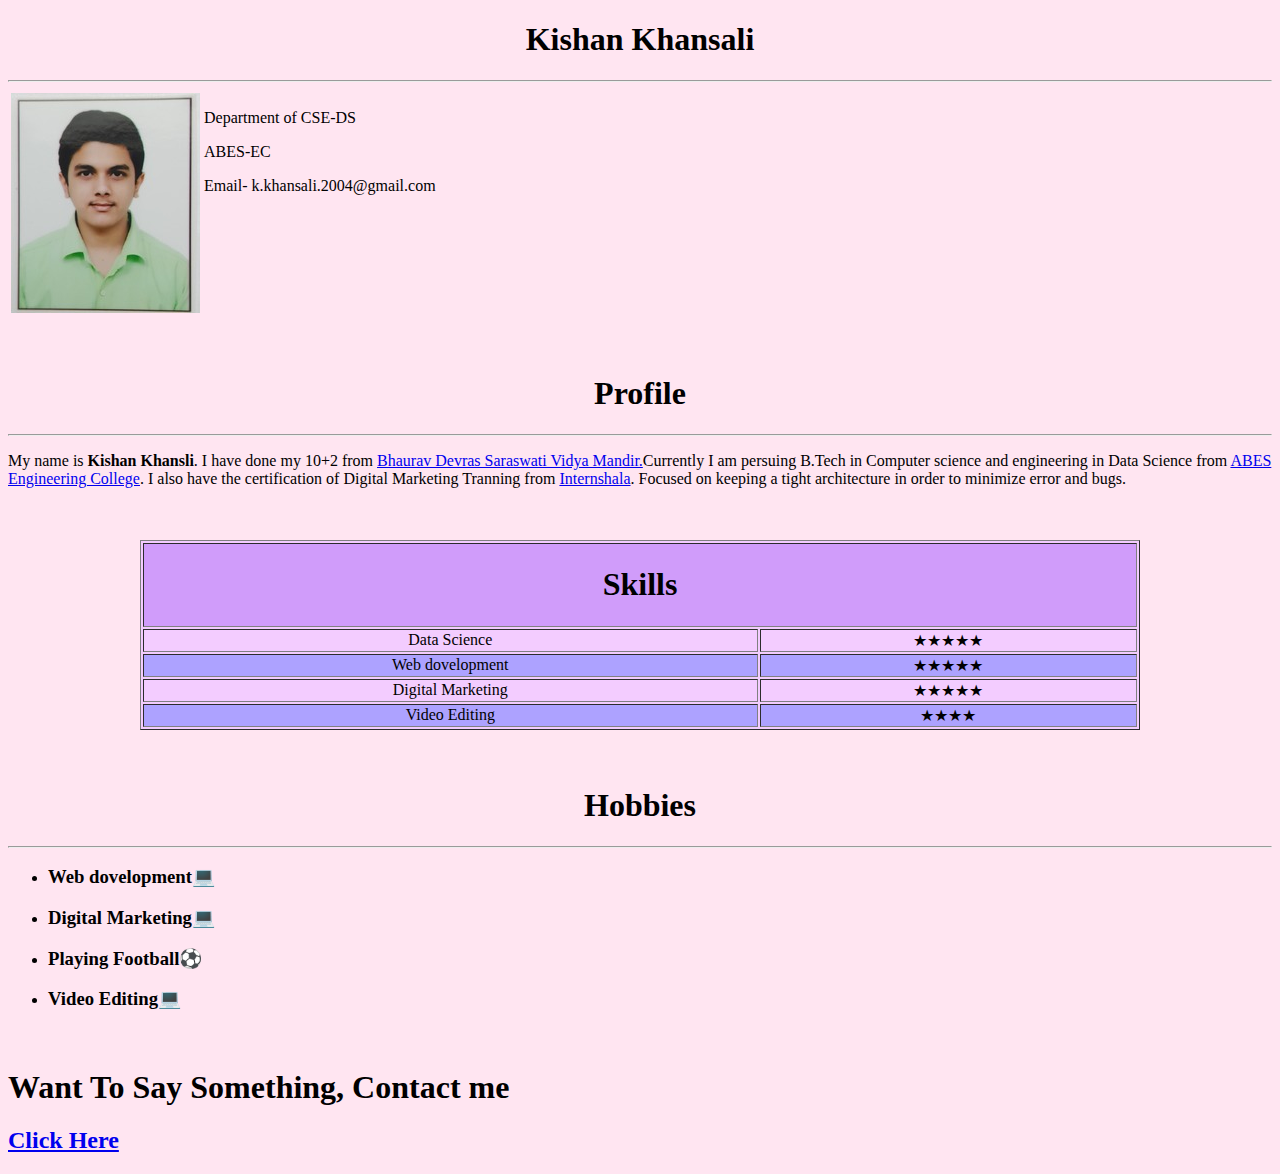
<file: HTML-Personal Site/index.html>
<!DOCTYPE html>
<html lang="en">
<head>
    <meta charset="UTF-8">
    <meta http-equiv="X-UA-Compatible" content="IE=edge">
    <meta name="viewport" content="width=device-width, initial-scale=1.0">
    <title>Kishan Khansali</title>
</head>
<body style="background-color:#FFE5F1;" >
    <h1 align="center">Kishan Khansali</h1>
    <hr>
    <table>
        <tbody>
            <tr>
                <td>
                    <img src="myimage.jpg">
                    <p></p>
                </td>
                <td valign="top">
                    <p></p>
                    <p>Department of CSE-DS</p>
                    <p>ABES-EC</p>
                    <P>Email- k.khansali.2004@gmail.com</P>
                </td>
            </tr>
        </tbody>
    </table>
    <br>
    <h1 align="center">Profile</h1>
    <hr>
    <p >My name is <b>Kishan Khansli</b>. I have done my 10+2 from <a href="https://bdsvidyamandirnoida.in/" target="_blank">Bhaurav Devras Saraswati Vidya Mandir.</a>Currently I am persuing B.Tech in Computer science and engineering in Data Science from <a href="https://www.abes.ac.in/" target="_blank"> ABES Engineering College</a>. I also have the certification of Digital Marketing Tranning from <a href="https://trainings.internshala.com/?utm_source=Google-Search&utm_campaign=CT-Search-Brand-Oct22&utm_adgroup=Brand&utm_locationinterest=&utm_searchkeyword=internshala&utm_keywordid=kwd-296575527534&gclid=EAIaIQobChMI5tuAx_qd_AIVEZpmAh1eewKEEAAYASAAEgIDE_D_BwE" target="_blank">Internshala</a>. Focused on keeping a tight architecture in order to minimize error and bugs.
    </p>
    <br>
    <br>
    <table border="1" align="center" width="1000" style="background-color: #F3CCFF;">
        <thead>
            <tr style="background-color: #D09CFA;">
                <th colspan="2"><h1>Skills</h1></th>
            </tr>
        </thead>
        <tbody>
            <tr>
                <td align="center">Data Science</td>
                <td align="center">&#9733;&#9733;&#9733;&#9733;&#9733;</td>
            </tr>
            <tr style="background-color: #ADA2FF;">
                <td align="center">Web dovelopment</td>
                <td align="center">&#9733;&#9733;&#9733;&#9733;&#9733;</td>
            </tr>
            <tr>
                <td align="center">Digital Marketing</td>
                <td align="center">&#9733;&#9733;&#9733;&#9733;&#9733;</td>
            </tr>
            <tr style="background-color: #ADA2FF;">
                <td align="center">Video Editing</td>
                <td align="center">&#9733;&#9733;&#9733;&#9733;</td>
            </tr>
        </tbody>
    </table>
    <br>
    <br>
    <h1 align="center">Hobbies</h1>
    <hr>
    <ul>
        <li><H3>Web dovelopment&#128187;</H3></li>
        <li><h3>Digital Marketing&#128187;</h3></li>
        <li><h3>Playing Football&#9917;</h3></li>
        <li><h3>Video Editing&#128187;</h3></li>
    </ul>
    <br>
    <h1>Want To Say Something, Contact me </h1>
    <a href="form1.html" target="_blank"><h2>Click Here</h2></a>
</body>
</html>
</file>
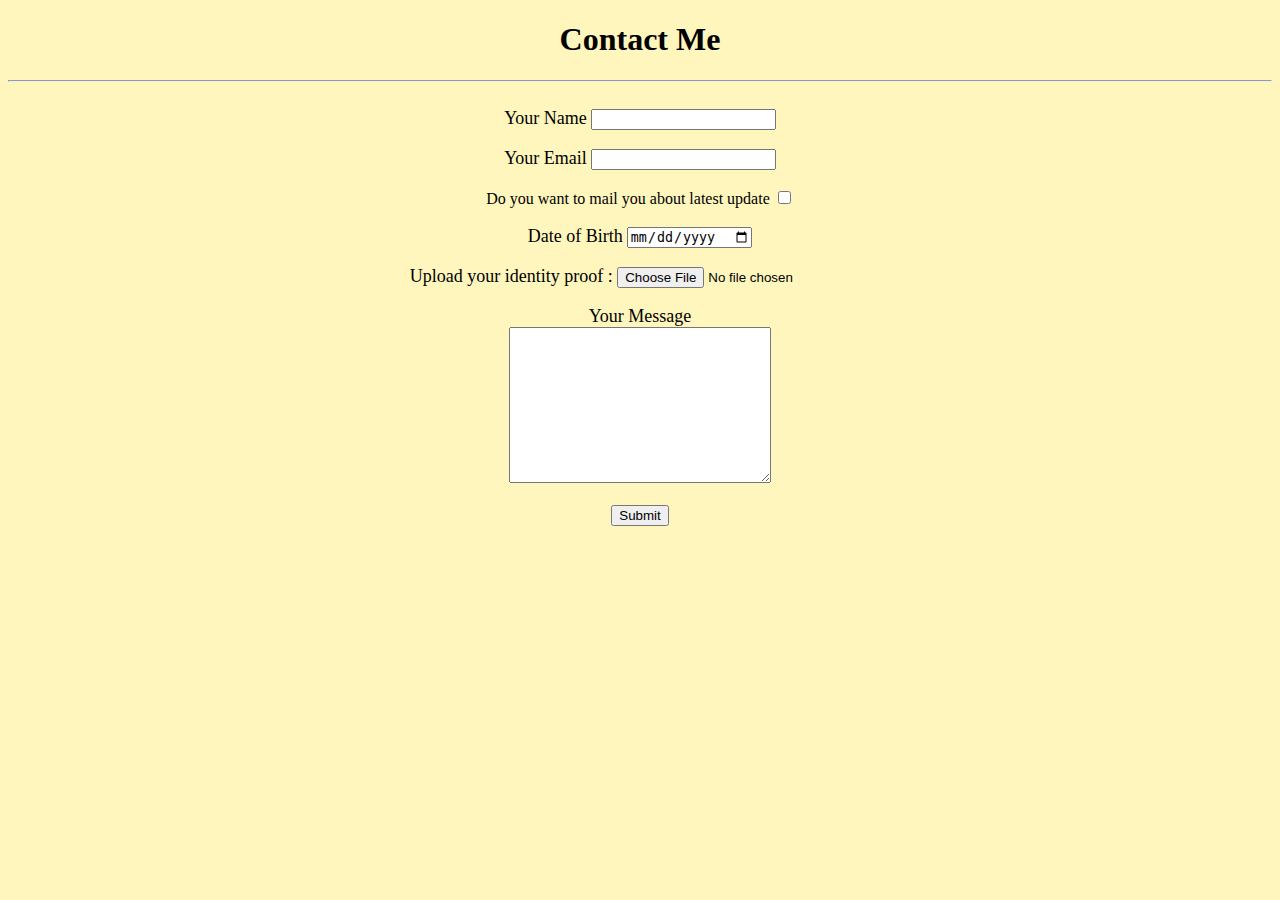
<file: HTML-Personal Site/form1.html>
<!DOCTYPE html>
<html lang="en">
<head>
    <meta charset="UTF-8">
    <meta http-equiv="X-UA-Compatible" content="IE=edge">
    <meta name="viewport" content="width=device-width, initial-scale=1.0">
    <title>contact me</title>
</head>
<body style="background-color: #FFF6BD;">
    <h1 align="center">Contact Me</h1>
	<hr>
	<br>
    <form class="" action="index.html" method="post" align="center">
        <label style="font-size: large;">Your Name</label>
        <input type="text" name="" value="">
        <br>
		<br>
        <label style="font-size: large;">Your Email</label>
        <input type="text" value="" name="">
        <br>
		<br>
        <label>Do you want to mail you about latest update</label>
        <input type="checkbox">
        <br>
		<br>
        <label style="font-size: large;">Date of Birth</label>
        <input type="date">
        <br>
		<br>
        <label style="font-size: large;">Upload your identity proof : </label>
        <input type="file" id="my file" name="file name">
        <br>
		<br>
        <label style="font-size: large;" >Your Message</label>
		<br>
        <textarea cols="30" rows="10"></textarea>
		<br>
		<br>
        <input type="submit" name="">
    </form>
</body>
</html>
</file>
